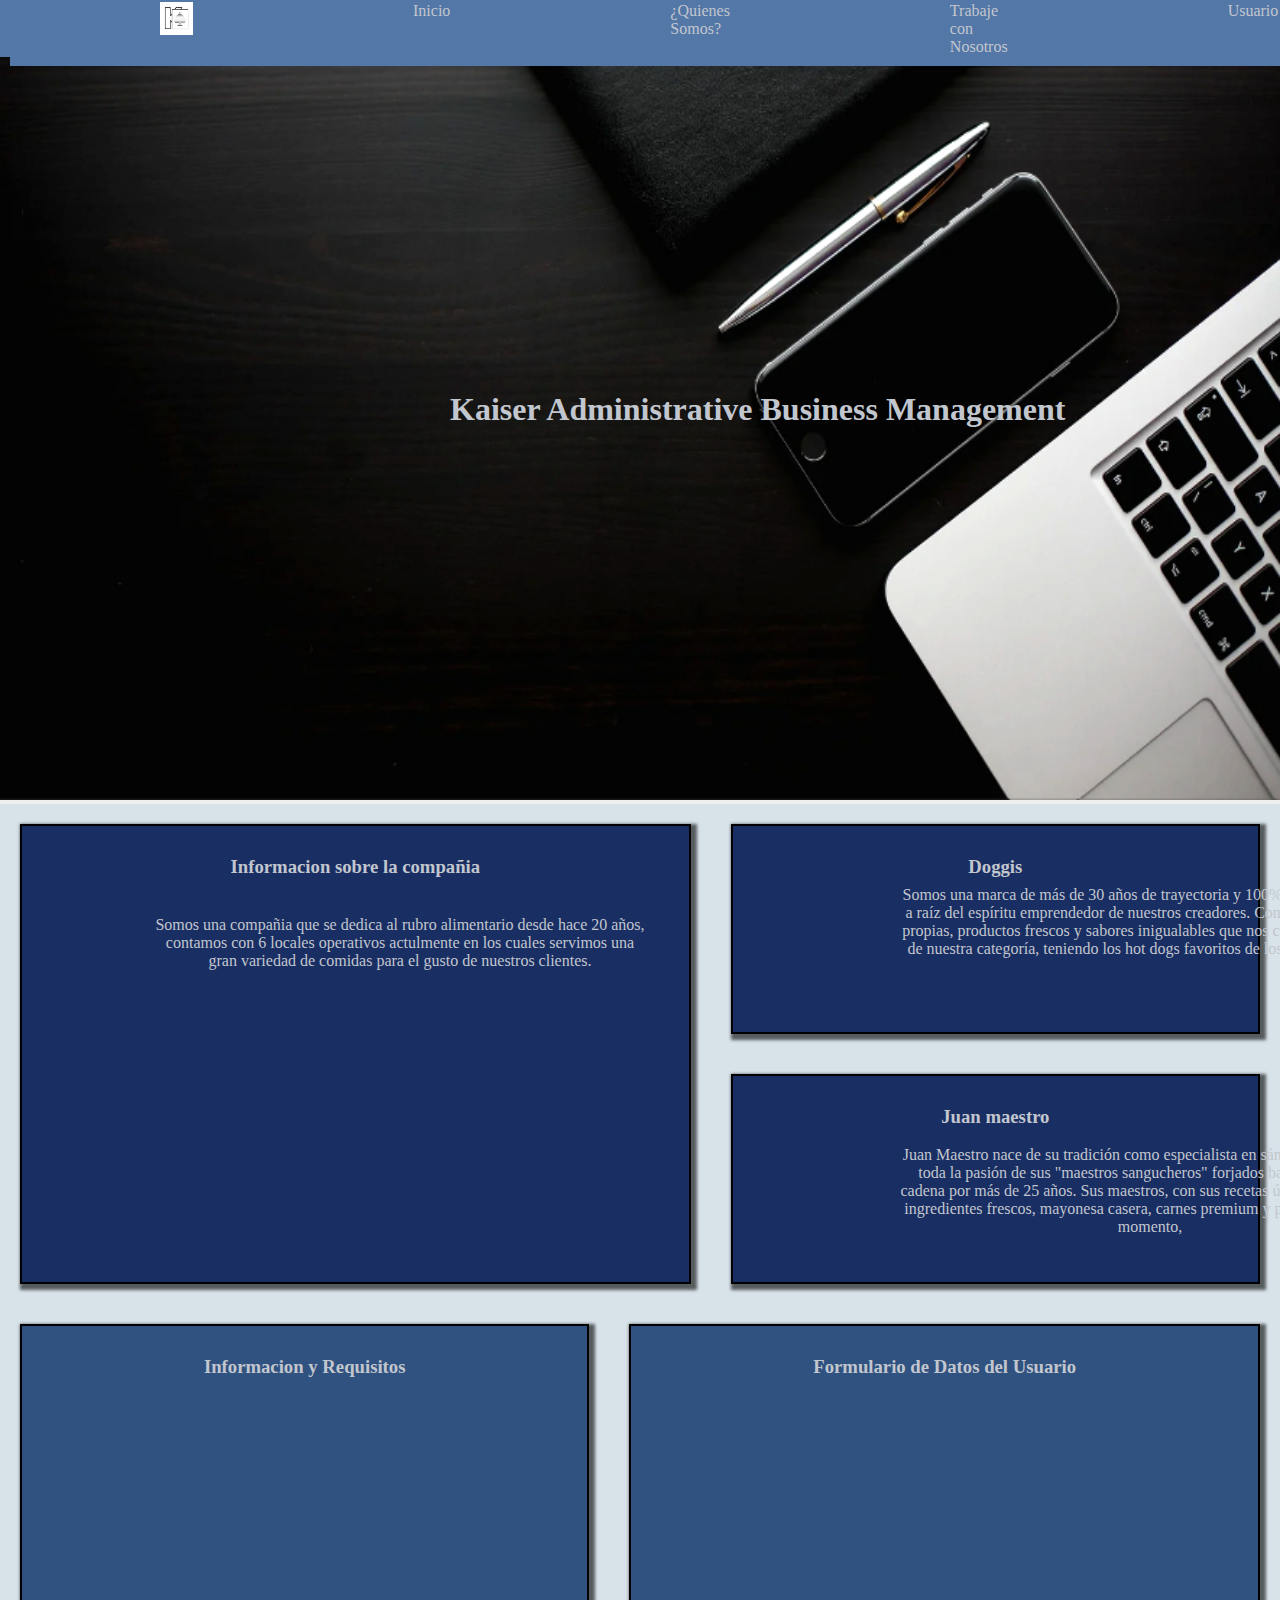
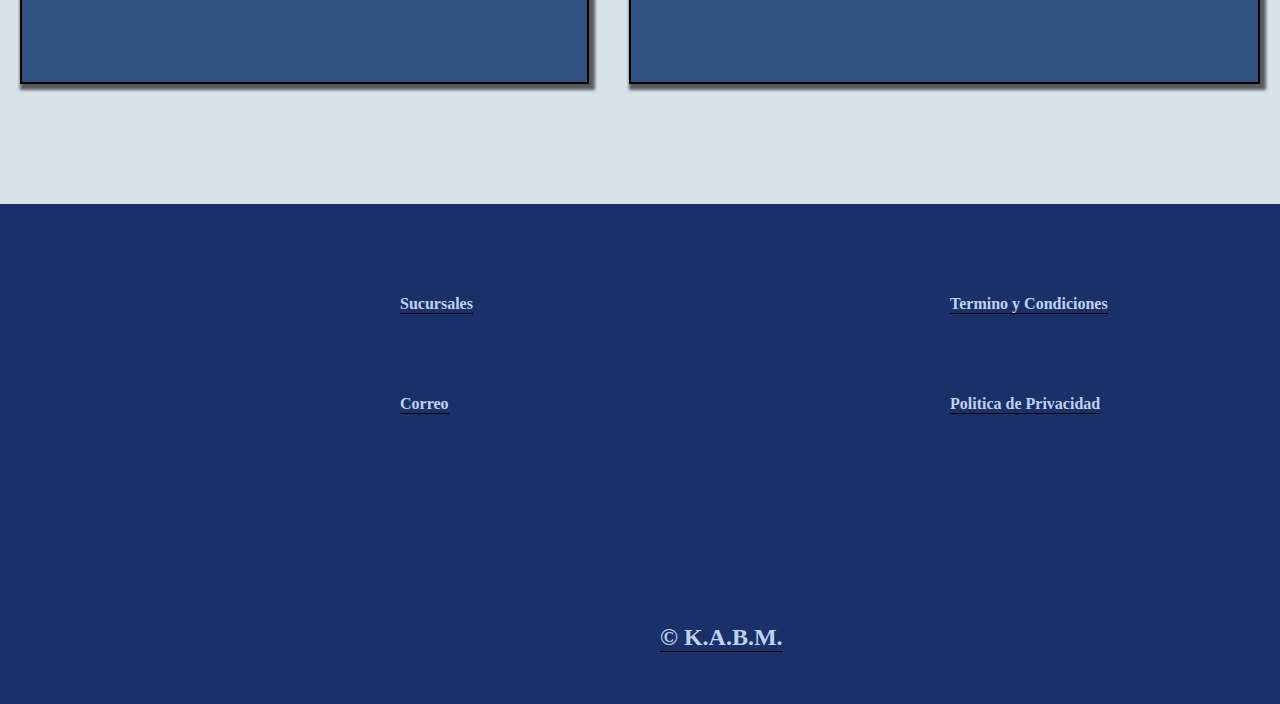
<file: index.html>
<!DOCTYPE html>
<!--idioma predeterminado-->
<html lang="es">
<head>
    <!--codificación de caracteres más común en la red-->
    <meta charset="UTF-8">
    <!--compatibilidad del navegador donde se esta consultando la página web-->
    <meta http-equiv="X-UA-Compatible" content="IE=edge">
    <!--viewport: proporciona al navegador instrucciones sobre cómo controlar las dimensiones y la escala de la página-->
    <!--width=device-width establece el ancho de la ventana gráfica al ancho del dispositivo,
        initial-scale=1 establece el nivel de zoom inicial cuando el usuario visita la página.-->
    <meta name="viewport" content="width=device-width, initial-scale=1.0">
    <!--REL se usa para definir la relación entre el archivo enlazado y el documento HTML
        REL=StyleSheet especifica un estilo persistente o preferido -->
    <link rel="stylesheet" href="assets/css/styleindex.css">
    <!--icono de la pagina-->
    <link rel="shortcut icon" href="assets/img/logo-pagina.jpg" type="image/x-icon">
    <!--titulo de la pagina-->
    <title>K.A.B.M.</title>
</head>
<!--cuerpo de la pagina-->
<body>
    <!--Menu-->
    <nav id="navegador">
        <ul class="menu">
            <li><img class="logo" src="assets/img/logo-pagina.jpg"></li>
            <li><a href="#cabeza">Inicio</a></li>
            <li><a href="#cuerpo">¿Quienes Somos?</a></li>
            <li><a href="#p2">Trabaje con Nosotros</a></li>
            <li><a href="login.php">Usuario</a></li>
        </ul>
    </nav>
    <div class="contenedor">
        <header id="cabeza">
            <!--Encabezado-->   
            <img src="assets/img/imagen-inicio.png" alt="">   
            <h1 class="nombre">Kaiser Administrative Business Management</h1>
        </header>
    </div>
    <main id="cuerpo">
        <!--Principal 1-->
        <div id="p1">
        <h3 class="informacion-c">Informacion sobre la compañia</h3>
        <p class="in-c">Somos una compañia que se dedica al rubro alimentario 
        desde hace 20 años, contamos con 6 locales operativos actulmente en los
        cuales servimos una gran variedad de comidas para el gusto de nuestros 
        clientes.</p>
        <h3 class="m1">Doggis</h3>
        <p class="im1">Somos una marca de más de 30 años de trayectoria y 100% chilena. 
        Nacimos a raíz del espíritu emprendedor de nuestros creadores. 
        Contamos con recetas propias, productos frescos y sabores inigualables 
        que nos convierte en líderes de nuestra categoría, teniendo los hot 
        dogs favoritos de los jóvenes del país.</p>
        <h3 class="m2">Juan maestro</h3>
        <p class="im2">Juan Maestro nace de su tradición como especialista en sándwich, 
        rescatando toda la pasión de sus "maestros sangucheros" forjados bajo 
        el alero de la cadena por más de 25 años. Sus maestros, con sus recetas
        únicas que incluyen ingredientes frescos, mayonesa casera, carnes 
        premium y pan horneado en el momento,</p>
        </div>
        <!--Principal 2-->
        <div id="p2">
        <h3 class="informacion-r">Informacion y Requisitos</h3>
        <p></p>
        <h3 class="formulario">Formulario de Datos del Usuario</h3>
        <p></p>
        </div>
    </main>
    <footer id="pie">
        <div class="contenedor-2">
        <!--Pie de página-->
        <h4 class="sucursales">Sucursales</h4>
        <p></p>
        <h4 class="correo">Correo</h4>
        <p></p>
        <h4 class="ter-con">Termino y Condiciones</h4>
        <p></p>
        <h4 class="pol-pri">Politica de Privacidad</h4>
        <p></p>
        <h2 class="derechos">&copy; K.A.B.M.</h2>
        </div>
    </footer>
</body>
</html>
</file>
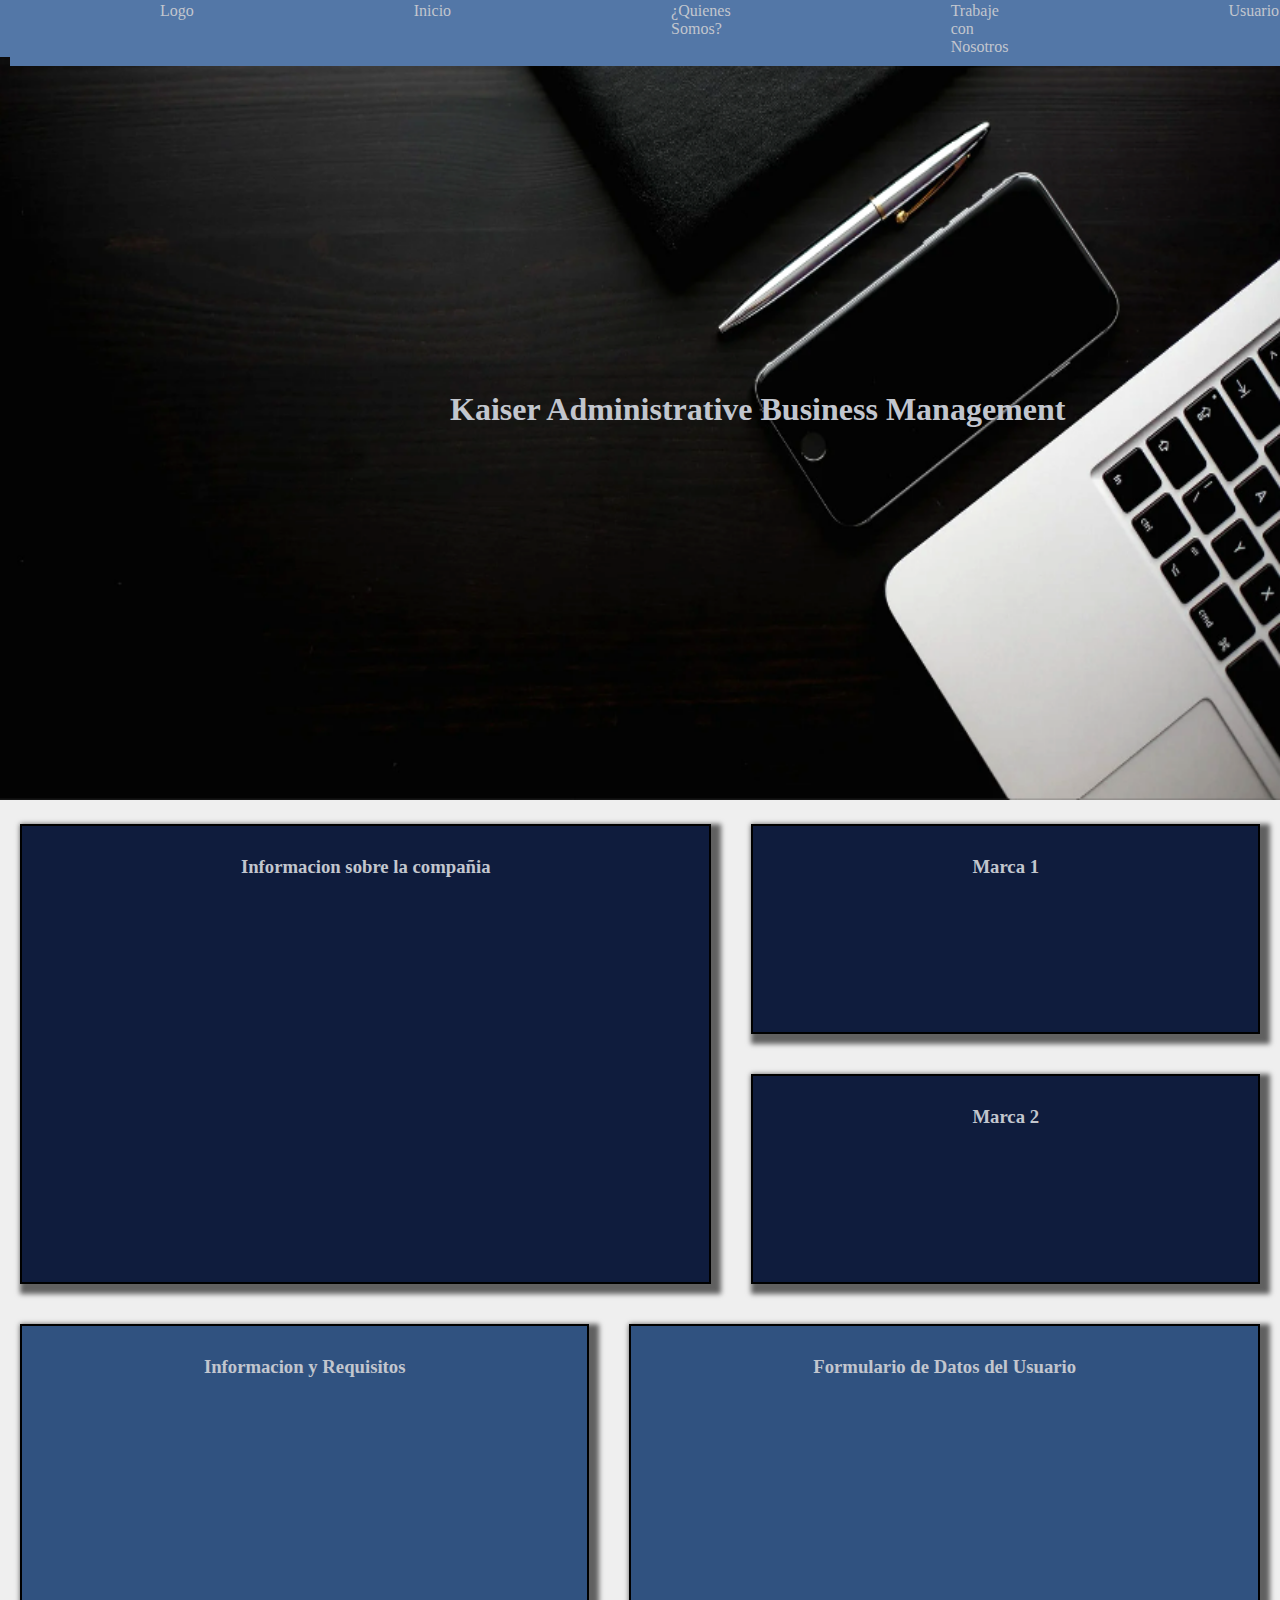
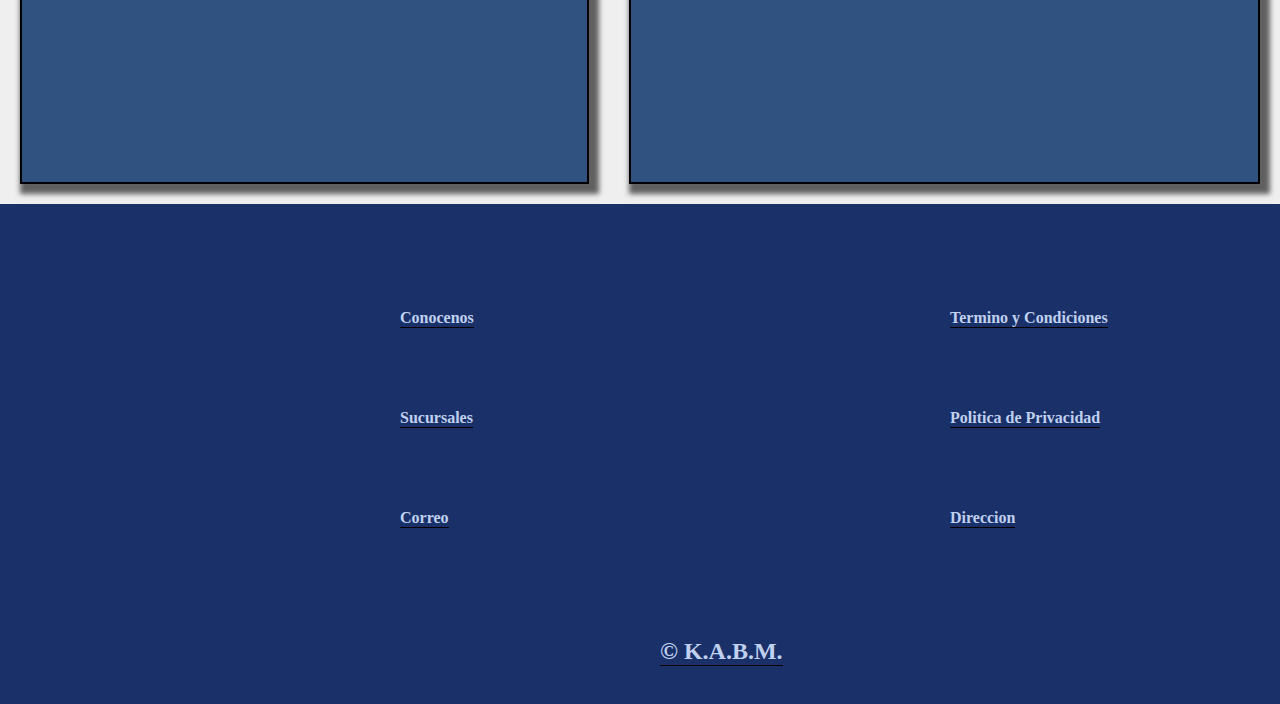
<file: pagina principal/index.html>
<!DOCTYPE html>
<!--idioma predeterminado-->
<html lang="es">
<head>
    <!--codificación de caracteres más común en la red-->
    <meta charset="UTF-8">
    <!--compatibilidad del navegador donde se esta consultando la página web-->
    <meta http-equiv="X-UA-Compatible" content="IE=edge">
    <!--viewport: proporciona al navegador instrucciones sobre cómo controlar las dimensiones y la escala de la página-->
    <!--width=device-width establece el ancho de la ventana gráfica al ancho del dispositivo,
        initial-scale=1 establece el nivel de zoom inicial cuando el usuario visita la página.-->
    <meta name="viewport" content="width=device-width, initial-scale=1.0">
    <!--REL se usa para definir la relación entre el archivo enlazado y el documento HTML
        REL=StyleSheet especifica un estilo persistente o preferido -->
    <link rel="stylesheet" href="style.css">
    <!--icono de la pagina-->
    <link rel="shortcut icon" href="img/logo-pagina.jpg" type="image/x-icon">
    <!--titulo de la pagina-->
    <title>K.A.B.M.</title>
</head>
<!--cuerpo de la pagina-->
<body>
    <!--Menu-->
    <nav id="navegador">
        <ul class="menu">
            <li><img>Logo</li>
            <li><a href="#cabeza">Inicio</a></li>
            <li><a href="#cuerpo">¿Quienes Somos?</a></li>
            <li><a href="#p2">Trabaje con Nosotros</a></li>
            <li><a href="login.html">Usuario</a></li>
        </ul>
    </nav>
    <div class="contenedor">
        <header id="cabeza">
            <!--Encabezado-->   
            <img src="img/imagen-inicio.png" alt="">   
            <h1 class="nombre">Kaiser Administrative Business Management</h1>
        </header>
    </div>
    <main id="cuerpo">
        <!--Principal 1-->
        <div id="p1">
        <h3 class="informacion-c">Informacion sobre la compañia</h3>
        <h3 class="m1">Marca 1</h3>
        <h3 class="m2">Marca 2</h3>
        </div>
        <!--Principal 2-->
        <div id="p2">
        <h3 class="informacion-r">Informacion y Requisitos</h3>
        <h3 class="formulario">Formulario de Datos del Usuario</h3>
        </div>
    </main>
    <footer id="pie">
        <div class="contenedor-2">
        <!--Pie de página-->
        <h4 class="conocer">Conocenos</h4>
        <h4 class="sucursales">Sucursales</h4>
        <h4 class="correo">Correo</h4>
        <h4 class="ter-con">Termino y Condiciones</h4>
        <h4 class="pol-pri">Politica de Privacidad</h4>
        <h4 class="direccion">Direccion</h4>
        <h2 class="derechos">&copy; K.A.B.M.</h2>
        </div>
    </footer>
</body>
</html>
</file>
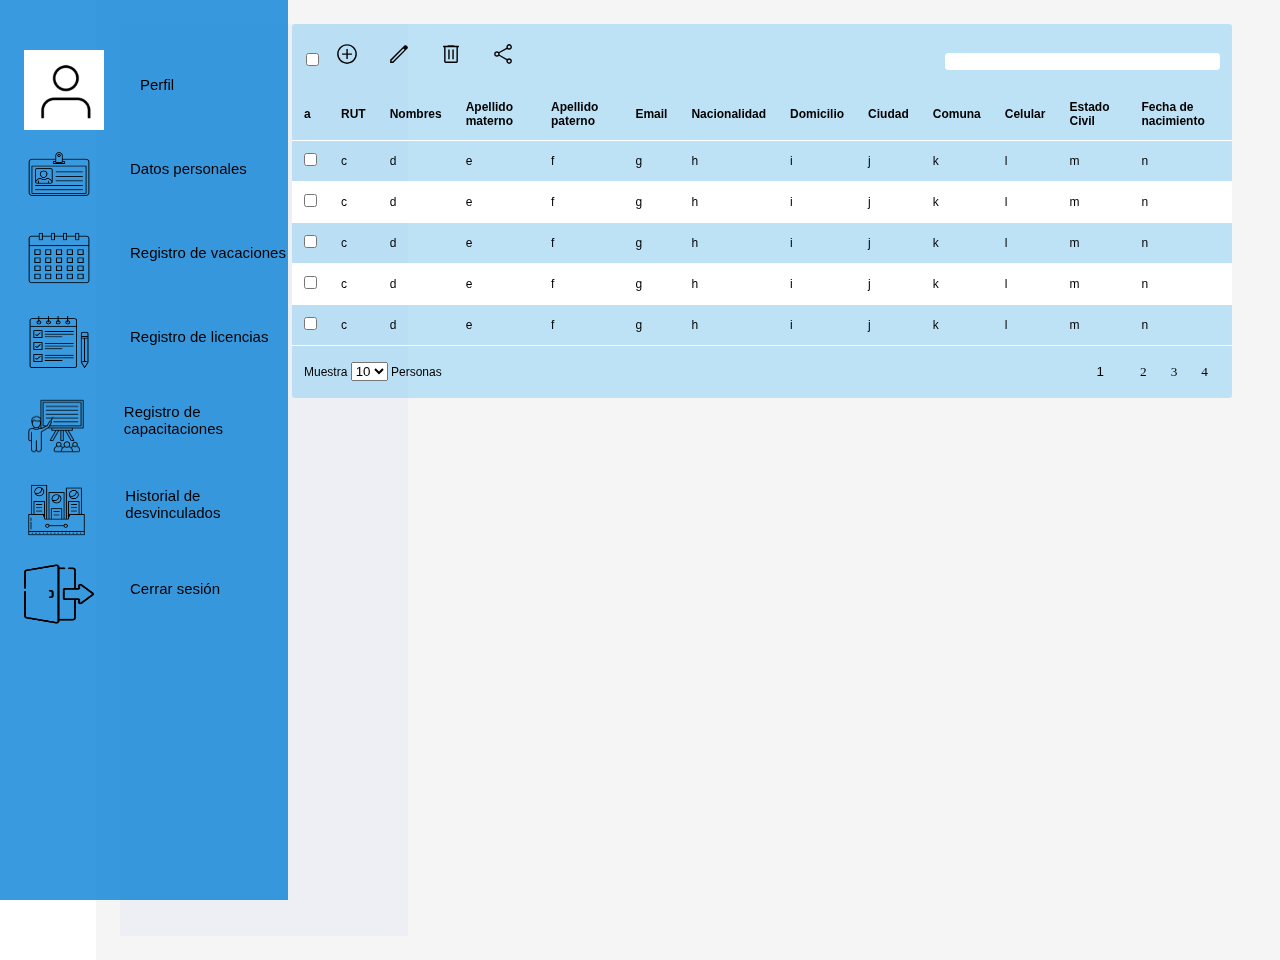
<file: mod/mod_DatosPersonales.html>
<!DOCTYPE html>
<html>
    <head>
        <meta charset="UTF-8">
        <meta http-equiv="X-UA-Compatible" content="IE-edge">
        <meta name="viewport" content="width = device-width, initial-scale = 1.0">
        <title>Datos personales</title>
        <link rel="stylesheet" href="style.css">
        <link rel="stylesheet" href="https://fonts.googleapis.com/css2?family=Material+Symbols+Outlined:opsz,wght,FILL,GRAD@48,400,0,-25" />  <!--ICONOS DE BOTONES-->
        <script type="text/javascript" src="#"></script>
    </head>

    <body>
        <!--SIDE MENU-->
        <div class="sidemenu">
            <ul>
                <li>
                    <a href="#">
                        <span class="icon">
                            <img src="Img/profile.png" style="width:80px;height:80px;"> 
                        </span>
                        <span class="nombremodulo">Perfil</span>
                    </a>
                </li>
                <li>
                    <a href="#">
                        <span class="icon">
                            <img src="Img/datospersonales.png" style="width:70px;height:60px;"> 
                        </span>
                        <span class="nombremodulo">Datos personales</span>
                    </a>
                </li>
                <li>
                    <a href="mod_RegistroVacaciones.html">
                        <span class="icon">
                            <img src="Img/vacaciones.png" style="width:70px;height:60px;"> 
                        </span>
                        <span class="nombremodulo">Registro de vacaciones</span>
                    </a>
                </li>
                <li>
                    <a href="mod_RegistroLicencias.html">
                        <span class="icon">
                            <img src="Img/licencias.png" style="width:70px;height:60px;"> 
                        </span>
                        <span class="nombremodulo">Registro de licencias</span>
                    </a>
                </li>
                <li>
                    <a href="mod_RegistroCapacitaciones.html">
                        <span class="icon">
                            <img src="Img/capacitaciones.png" style="width:70px;height:60px;"> 
                        </span>
                        <span class="nombremodulo">Registro de capacitaciones</span>
                    </a>
                </li>
                <li>
                    <a href="mod_Desvinculados.html">
                        <span class="icon">
                            <img src="Img/desvinculados.png" style="width:70px;height:60px;"> 
                        </span> 
                        <span class="nombremodulo">Historial de desvinculados</span>
                    </a>
                </li>

                <li>
                    <a href="#">
                        <span class="icon">
                            <img src="Img/cerrar-sesion.png" style="width:70px;height:60px;"> 
                        </span> 
                        <span class="nombremodulo">Cerrar sesión</span>
                    </a>
                </li>
            </ul>
        </div>

        <!--HEADER-->
        <header>

        </header>

        <!--MAIN CONTENT-->
        <div class="main-content">

            <!--TABLE-->
            <div class="contenedor-datatable">

                <!--TABLE HEADER ELEMENTS-->
                <div class="datatable-header">

                    <!--BUTTONS & CHECKBOXS-->
                    <div class="tools">
                        <ul>
                            <li>
                                <span>
                                    <input type="checkbox">
                                </span>
                            </li>
                            <li>
                                <button>
                                    <span class="material-symbols-outlined"> add_circle </span>
                                </button>
                                
                            </li>
                            <li>
                                <button>
                                    <span class="material-symbols-outlined">edit </span>      
                                </button>                          
                            </li>
                            <li>
                                <button>
                                    <span class="material-symbols-outlined"> delete </span>   
                                </button>    
                            </li>
                            <li>
                                <button>
                                    <span class="material-symbols-outlined"> share </span>
                                </button>
                                
                            </li>
                        </ul>
                    </div>

                    <!--NAV SEARCH BAR-->
                    <div class="navbar-search">
                        <input type="text" name="#" id="#" class="input-search">
                    </div>

                </div>

                <!--DATA TABLE-->
                <table class="datatable">
                    <thead>
                        <tr>
                            <th>a</th>
                        <!-- <th>b</th> -->
                            <th>RUT</th>
                            <th>Nombres</th>
                            <th>Apellido materno</th>
                            <th>Apellido paterno</th>
                            <th>Email</th>
                            <th>Nacionalidad</th>
                            <th>Domicilio</th>
                            <th>Ciudad</th>
                            <th>Comuna</th>
                            <th>Celular</th>
                            <th>Estado Civil</th>
                            <th>Fecha de nacimiento</th>
                        </tr>
                    </thead>

                    <tbody>
                        <tr>
                            <td class="checkboxs-col">
                                <input type="checkbox" name="" id="">
                            </td> 
                        <!-- <td>
                                <span class="en-funciones"></span>
                            </td> -->
                            <td>c</td>
                            <td>d</td>
                            <td>e</td>
                            <td>f</td>
                            <td>g</td>
                            <td>h</td>
                            <td>i</td>
                            <td>j</td>
                            <td>k</td>
                            <td>l</td>
                            <td>m</td>
                            <td>n</td>
                        </tr> 
                        <tr>
                            <td class="checkboxs-col">
                                <input type="checkbox" name="" id="">
                            </td>
                        <!-- <td>
                                <span class="licencia"></span>
                            </td> -->
                            <td>c</td>
                            <td>d</td>
                            <td>e</td>
                            <td>f</td>
                            <td>g</td>
                            <td>h</td>
                            <td>i</td>
                            <td>j</td>
                            <td>k</td>
                            <td>l</td>
                            <td>m</td>
                            <td>n</td>
                        </tr>
                        <tr>
                            <td class="checkboxs-col">
                                <input type="checkbox" name="" id="">
                            </td>
                        <!-- <td>
                                <span class="vacaciones"></span>
                            </td> -->
                            <td>c</td>
                            <td>d</td>
                            <td>e</td>
                            <td>f</td>
                            <td>g</td>
                            <td>h</td>
                            <td>i</td>
                            <td>j</td>
                            <td>k</td>
                            <td>l</td>
                            <td>m</td>
                            <td>n</td>
                        </tr>
                        <tr>
                            <td class="checkboxs-col">
                                <input type="checkbox" name="" id="">
                            </td>
                        <!-- <td>
                                <span class="vacaciones"></span>
                            </td> -->
                            <td>c</td>
                            <td>d</td>
                            <td>e</td>
                            <td>f</td>
                            <td>g</td>
                            <td>h</td>
                            <td>i</td>
                            <td>j</td>
                            <td>k</td>
                            <td>l</td>
                            <td>m</td>
                            <td>n</td>
                        </tr>
                        <tr>
                            <td class="checkboxs-col">
                                <input type="checkbox" name="" id="">
                            </td>
                        <!-- <td>
                                <span class="vacaciones"></span>
                            </td> -->
                            <td>c</td>
                            <td>d</td>
                            <td>e</td>
                            <td>f</td>
                            <td>g</td>
                            <td>h</td>
                            <td>i</td>
                            <td>j</td>
                            <td>k</td>
                            <td>l</td>
                            <td>m</td>
                            <td>n</td>
                        </tr>
                    </tbody>

                </table>

                <!--TABLE FOOTER ELEMENTS-->
                <div class="datatable-footer">
                    <div class="items-visibles">
                        Muestra
                        <select name="n-entries" id="n-entries" class="n-entries">
                            <option value="10">10</option>
                            <option value="20">20</option>
                            <option value="50">50</option>
                        </select>
                        Personas
                    </div>

                    <div class="pages">
                        <ul>
                            <li>
                                <button>
                                    <span class="active">1</span>
                                </button>
                            </li>
                            <li>
                                <button>2</button>
                            </li>
                            <li>
                                <button>3</button>
                            </li>
                            <li>
                                <button>4</button>
                            </li>
                        </ul>
                    </div>
                </div>
            </div>

            <div class="filters">

            </div>

            <div class="footer">

            </div>
        </div>

        
    </body>

</html>
</file>
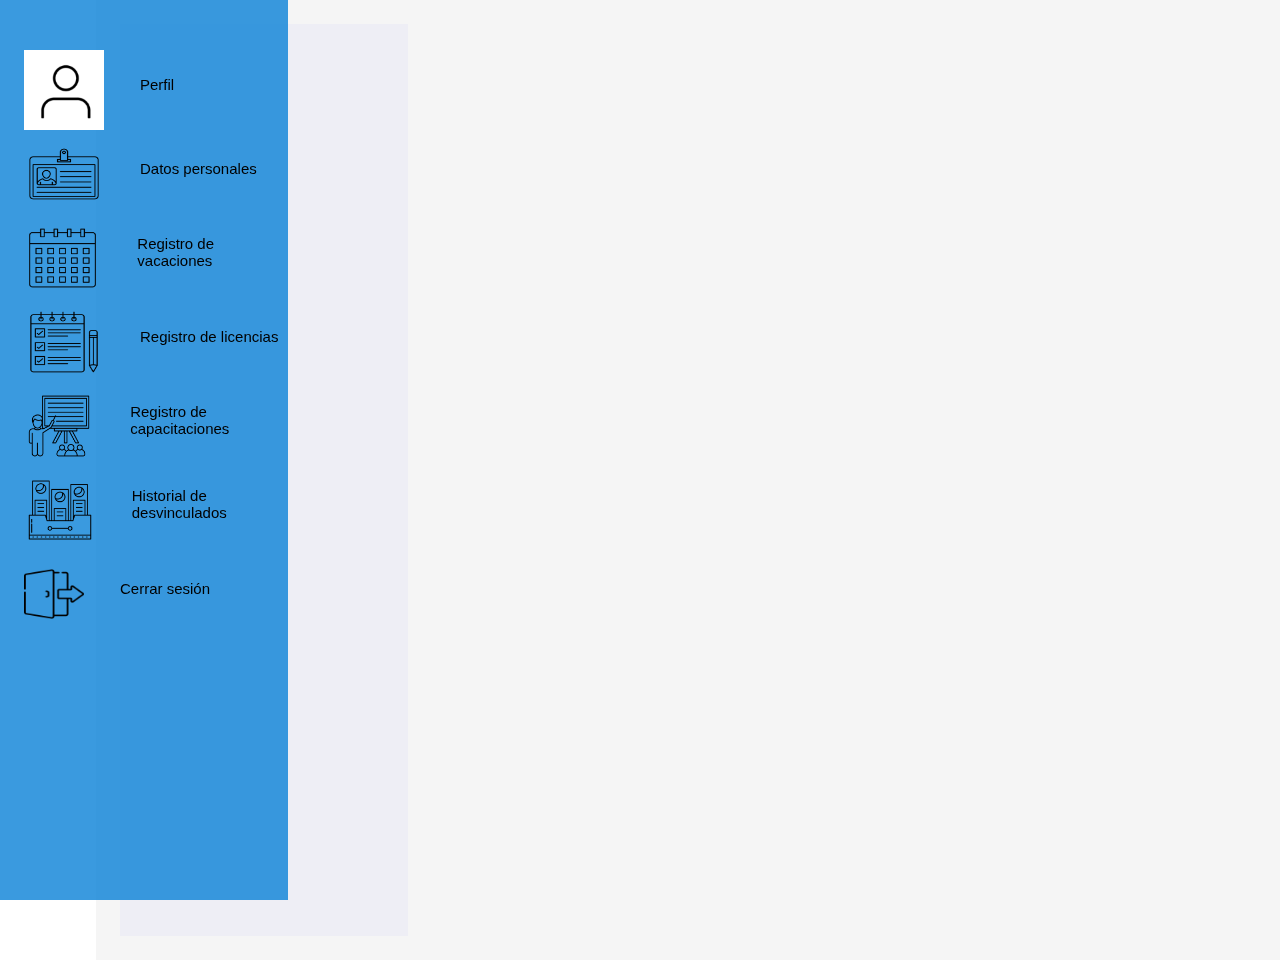
<file: mod/mod_Desvinculados.html>
<!DOCTYPE html>
<html>
    <head>
        <meta charset="UTF-8">
        <meta http-equiv="X-UA-Compatible" content="IE-edge">
        <meta name="viewport" content="width = device-width, initial-scale = 1.0">
        <title>Historial de personal desvinculado</title>
        <link rel="stylesheet" href="style.css">
        <link rel="stylesheet" href="https://fonts.googleapis.com/css2?family=Material+Symbols+Outlined:opsz,wght,FILL,GRAD@48,400,0,-25" /> 
        <script type="text/javascript" src="#"></script>
    </head>

    <body>

        <!--SIDE MENU-->
        <div class="sidemenu">
            <ul>
                <li>
                    <a href="#">
                        <span class="icon">
                            <img src="Img/profile.png" style="width:80px;height:80px;"> 
                        </span>
                        <span class="nombremodulo">Perfil</span>
                    </a>
                </li>
                <li>
                    <a href="mod_DatosPersonales.html">
                        <span class="icon">
                            <img src="Img/datospersonales.png" style="width:80px;height:70px;"> 
                        </span>
                        <span class="nombremodulo">Datos personales</span>
                    </a>
                </li>
                <li>
                    <a href="mod_RegistroVacaciones.html">
                        <span class="icon">
                            <img src="Img/vacaciones.png" style="width:80px;height:70px;"> 
                        </span>
                        <span class="nombremodulo">Registro de vacaciones</span>
                    </a>
                </li>
                <li>
                    <a href="mod_RegistroLicencias.html">
                        <span class="icon">
                            <img src="Img/licencias.png" style="width:80px;height:70px;"> 
                        </span>
                        <span class="nombremodulo">Registro de licencias</span>
                    </a>
                </li>
                <li>
                    <a href="mod_RegistroCapacitaciones.html">
                        <span class="icon">
                            <img src="Img/capacitaciones.png" style="width:80px;height:70px;"> 
                        </span>
                        <span class="nombremodulo">Registro de capacitaciones</span>
                    </a>
                </li>
                <li>
                    <a href="mod_Desvinculados.html">
                        <span class="icon">
                            <img src="Img/desvinculados.png" style="width:80px;height:70px;"> 
                        </span> 
                        <span class="nombremodulo">Historial de desvinculados</span>
                    </a>
                </li>

                <li>
                    <a href="#">
                        <span class="icon">
                            <img src="Img/cerrar-sesion.png" style="width:60px;height:50px;"> 
                        </span> 
                        <span class="nombremodulo">Cerrar sesión</span>
                    </a>
                </li>
            </ul>
        </div>
        
        <!--MAIN CONTENT-->
        <div class="main-content">

            <div class="filters">

            </div>

            <div class="footer">

            </div>
        
        </div>
        
    </body>

</html>
</file>
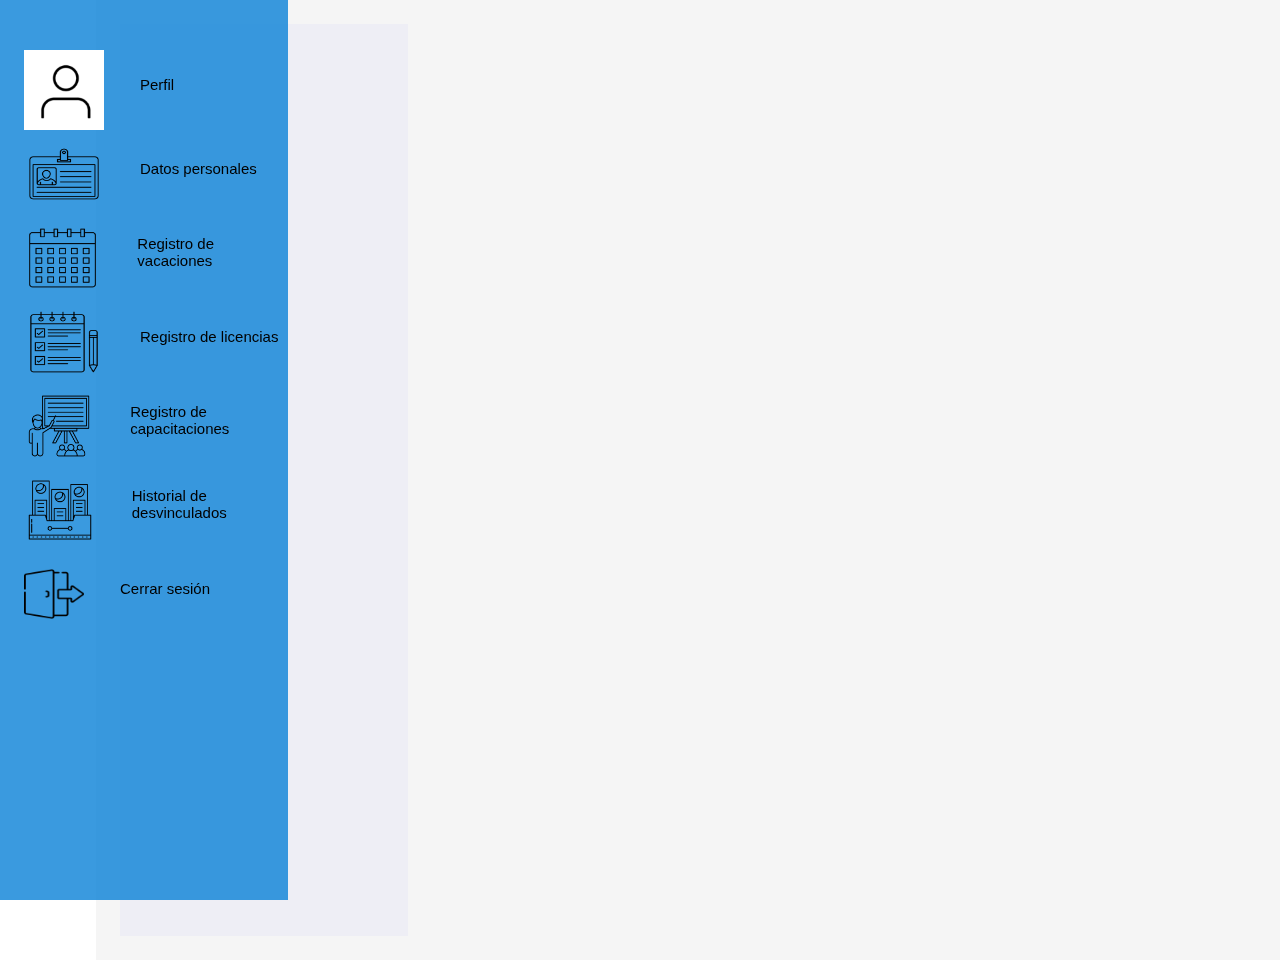
<file: mod/mod_RegistroCapacitaciones.html>
<!DOCTYPE html>
<html>
    <head>
        <meta charset="UTF-8">
        <meta http-equiv="X-UA-Compatible" content="IE-edge">
        <meta name="viewport" content="width = device-width, initial-scale = 1.0">
        <title>Registro de capacitaciones</title>
        <link rel="stylesheet" href="style.css">
        <link rel="stylesheet" href="https://fonts.googleapis.com/css2?family=Material+Symbols+Outlined:opsz,wght,FILL,GRAD@48,400,0,-25" /> 
        <script type="text/javascript" src="#"></script>
    </head>

    <body>

        <!--SIDE MENU-->
        <div class="sidemenu">
            <ul>
                <li>
                    <a href="#">
                        <span class="icon">
                            <img src="Img/profile.png" style="width:80px;height:80px;"> 
                        </span>
                        <span class="nombremodulo">Perfil</span>
                    </a>
                </li>
                <li>
                    <a href="mod_DatosPersonales.html">
                        <span class="icon">
                            <img src="Img/datospersonales.png" style="width:80px;height:70px;"> 
                        </span>
                        <span class="nombremodulo">Datos personales</span>
                    </a>
                </li>
                <li>
                    <a href="mod_RegistroVacaciones.html">
                        <span class="icon">
                            <img src="Img/vacaciones.png" style="width:80px;height:70px;"> 
                        </span>
                        <span class="nombremodulo">Registro de vacaciones</span>
                    </a>
                </li>
                <li>
                    <a href="mod_RegistroLicencias.html">
                        <span class="icon">
                            <img src="Img/licencias.png" style="width:80px;height:70px;"> 
                        </span>
                        <span class="nombremodulo">Registro de licencias</span>
                    </a>
                </li>
                <li>
                    <a href="mod_RegistroCapacitaciones.html">
                        <span class="icon">
                            <img src="Img/capacitaciones.png" style="width:80px;height:70px;"> 
                        </span>
                        <span class="nombremodulo">Registro de capacitaciones</span>
                    </a>
                </li>
                <li>
                    <a href="mod_Desvinculados.html">
                        <span class="icon">
                            <img src="Img/desvinculados.png" style="width:80px;height:70px;"> 
                        </span> 
                        <span class="nombremodulo">Historial de desvinculados</span>
                    </a>
                </li>

                <li>
                    <a href="#">
                        <span class="icon">
                            <img src="Img/cerrar-sesion.png" style="width:60px;height:50px;"> 
                        </span> 
                        <span class="nombremodulo">Cerrar sesión</span>
                    </a>
                </li>
            </ul>
        </div>

        <!--MAIN CONTENT-->
        <div class="main-content">

            <div class="filters">

            </div>

            <div class="footer">

            </div>
        
        </div>
        
        
    </body>

</html>
</file>
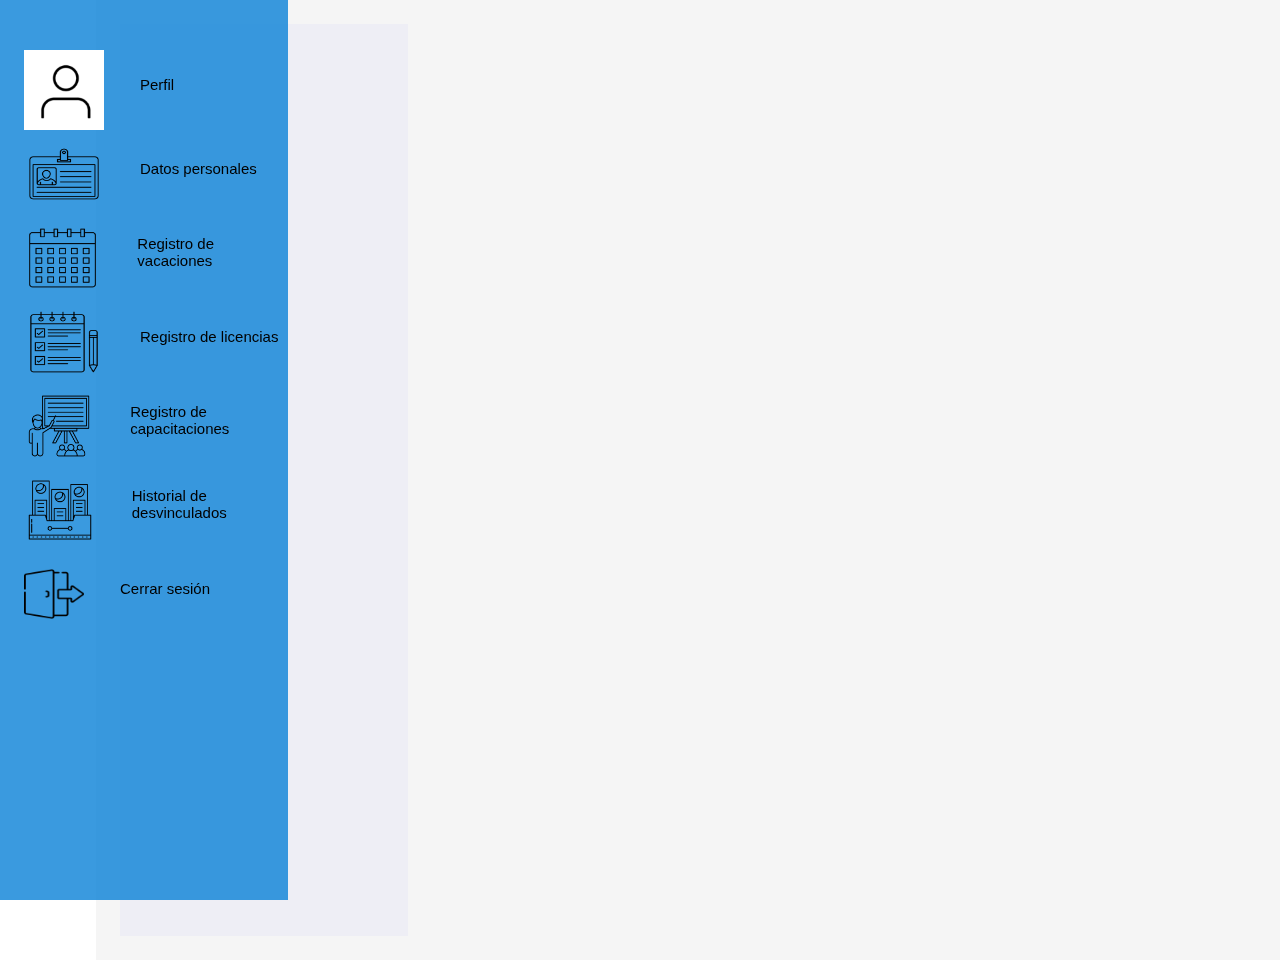
<file: mod/mod_RegistroLicencias.html>
<!DOCTYPE html>
<html>
    <head>
        <meta charset="UTF-8">
        <meta http-equiv="X-UA-Compatible" content="IE-edge">
        <meta name="viewport" content="width = device-width, initial-scale = 1.0">
        <title>Registro de licencias</title>
        <link rel="stylesheet" href="style.css">
        <link rel="stylesheet" href="https://fonts.googleapis.com/css2?family=Material+Symbols+Outlined:opsz,wght,FILL,GRAD@48,400,0,-25" /> 
        <script type="text/javascript" src="#"></script>
    </head>

    <body>

        <!--SIDE MENU-->
        <div class="sidemenu">
            <ul>
                <li>
                    <a href="mod_DatosPersonales.html">
                        <span class="icon">
                            <img src="Img/profile.png" style="width:80px;height:80px;"> 
                        </span>
                        <span class="nombremodulo">Perfil</span>
                    </a>
                </li>
                <li>
                    <a href="mod_DatosPersonales.html">
                        <span class="icon">
                            <img src="Img/datospersonales.png" style="width:80px;height:70px;"> 
                        </span>
                        <span class="nombremodulo">Datos personales</span>
                    </a>
                </li>
                <li>
                    <a href="mod_RegistroVacaciones.html">
                        <span class="icon">
                            <img src="Img/vacaciones.png" style="width:80px;height:70px;"> 
                        </span>
                        <span class="nombremodulo">Registro de vacaciones</span>
                    </a>
                </li>
                <li>
                    <a href="mod_RegistroLicencias.html">
                        <span class="icon">
                            <img src="Img/licencias.png" style="width:80px;height:70px;"> 
                        </span>
                        <span class="nombremodulo">Registro de licencias</span>
                    </a>
                </li>
                <li>
                    <a href="mod_RegistroCapacitaciones.html">
                        <span class="icon">
                            <img src="Img/capacitaciones.png" style="width:80px;height:70px;"> 
                        </span>
                        <span class="nombremodulo">Registro de capacitaciones</span>
                    </a>
                </li>
                <li>
                    <a href="mod_Desvinculados.html">
                        <span class="icon">
                            <img src="Img/desvinculados.png" style="width:80px;height:70px;"> 
                        </span> 
                        <span class="nombremodulo">Historial de desvinculados</span>
                    </a>
                </li>

                <li>
                    <a href="#">
                        <span class="icon">
                            <img src="Img/cerrar-sesion.png" style="width:60px;height:50px;"> 
                        </span> 
                        <span class="nombremodulo">Cerrar sesión</span>
                    </a>
                </li>
            </ul>
        </div>
        
        <!--MAIN CONTENT-->
        <div class="main-content">

            <div class="filters">

            </div>

            <div class="footer">

            </div>
        
        </div>

    </body>

</html>
</file>
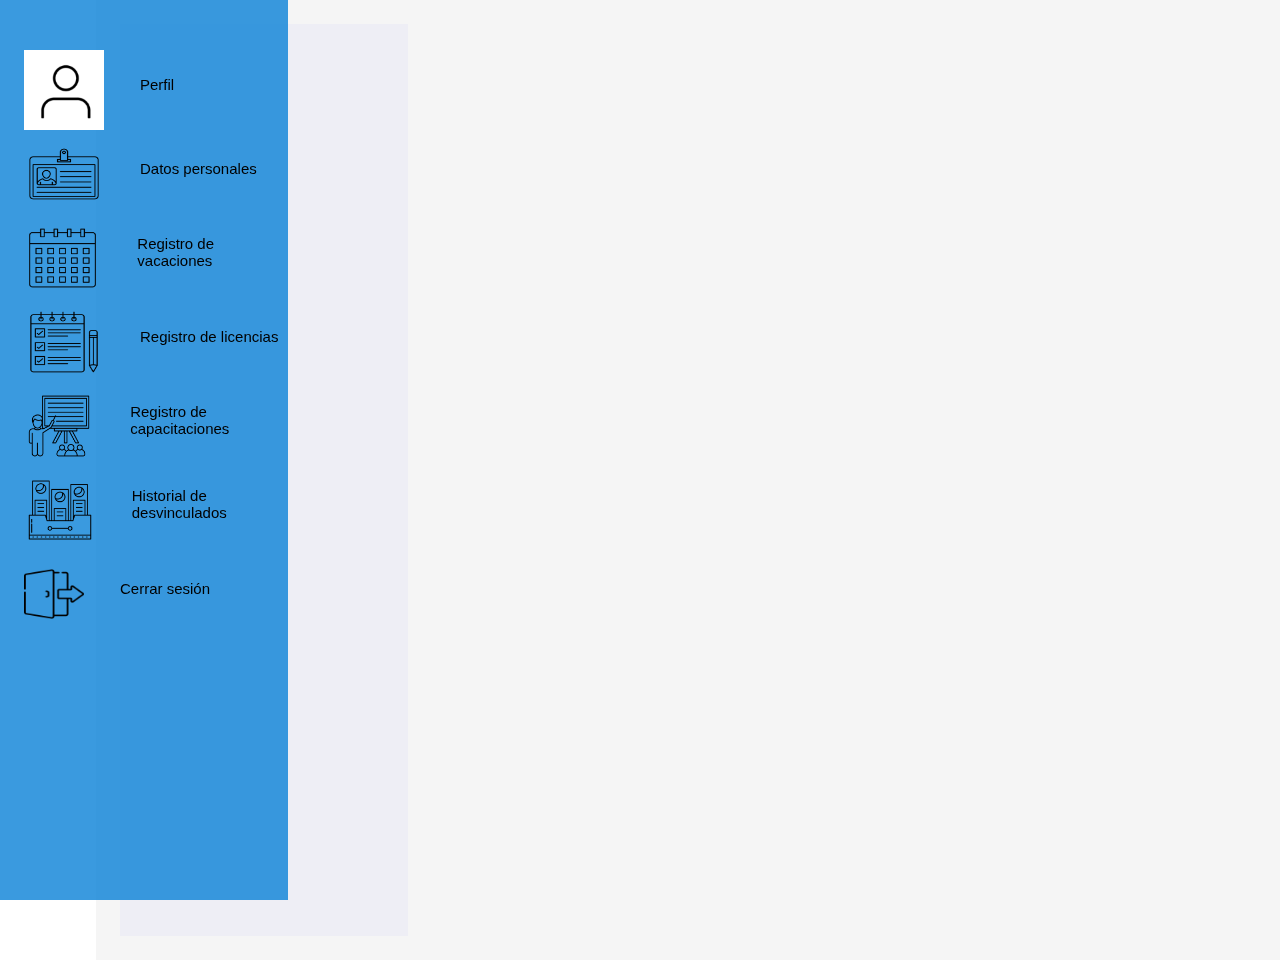
<file: mod/mod_RegistroVacaciones.html>
<!DOCTYPE html>
<html>
    <head>
        <meta charset="UTF-8">
        <meta http-equiv="X-UA-Compatible" content="IE-edge">
        <meta name="viewport" content="width = device-width, initial-scale = 1.0">
        <title>Registro de Vacaciones</title>
        <link rel="stylesheet" href="style.css">
        <link rel="stylesheet" href="https://fonts.googleapis.com/css2?family=Material+Symbols+Outlined:opsz,wght,FILL,GRAD@48,400,0,-25" /> 
        <script type="text/javascript" src="#"></script>
    </head>

    <body>

        <!--SIDE MENU-->
        <div class="sidemenu">
            <ul>
                <li>
                    <a href="#">
                        <span class="icon">
                            <img src="Img/profile.png" style="width:80px;height:80px;"> 
                        </span>
                        <span class="nombremodulo">Perfil</span>
                    </a>
                </li>
                <li>
                    <a href="mod_DatosPersonales.html">
                        <span class="icon">
                            <img src="Img/datospersonales.png" style="width:80px;height:70px;"> 
                        </span>
                        <span class="nombremodulo">Datos personales</span>
                    </a>
                </li>
                <li>
                    <a href="mod_RegistroVacaciones.html">
                        <span class="icon">
                            <img src="Img/vacaciones.png" style="width:80px;height:70px;"> 
                        </span>
                        <span class="nombremodulo">Registro de vacaciones</span>
                    </a>
                </li>
                <li>
                    <a href="mod_RegistroLicencias.html">
                        <span class="icon">
                            <img src="Img/licencias.png" style="width:80px;height:70px;"> 
                        </span>
                        <span class="nombremodulo">Registro de licencias</span>
                    </a>
                </li>
                <li>
                    <a href="mod_RegistroCapacitaciones.html">
                        <span class="icon">
                            <img src="Img/capacitaciones.png" style="width:80px;height:70px;"> 
                        </span>
                        <span class="nombremodulo">Registro de capacitaciones</span>
                    </a>
                </li>
                <li>
                    <a href="mod_Desvinculados.html">
                        <span class="icon">
                            <img src="Img/desvinculados.png" style="width:80px;height:70px;"> 
                        </span> 
                        <span class="nombremodulo">Historial de desvinculados</span>
                    </a>
                </li>

                <li>
                    <a href="#">
                        <span class="icon">
                            <img src="Img/cerrar-sesion.png" style="width:60px;height:50px;"> 
                        </span> 
                        <span class="nombremodulo">Cerrar sesión</span>
                    </a>
                </li>
            </ul>
        </div>

        <!--MAIN CONTENT-->
        <div class="main-content">

            <div class="filters">

            </div>

            <div class="footer">

            </div>
        
        </div>
        
    </body>

</html>
</file>
<file: assets/css/styleindex.css>
/*intrucciones estandar para el cuerpo de la pagina*/
body{
    background: #efefef;
    box-sizing: border-box;
    margin: 0;
}
 
/*medidas, posicion, color, prioridad, modalidad del menu*/
#navegador{
    background: #5377a7;
    position: fixed;
    display: flex;
    width: 100%;
    height: 37px;
    align-items: center;
    justify-content: space-evenly;
    padding: 10px;
    z-index: 1;
}

/*medidas de la imagen principal*/
#cabeza > img{
    width: 100%;
    height: 800px;
}

/*medidas y modalidad para el cuerpo*/
#cuerpo{
    display: grid;
    width: 100%;
}

/*medidas y modalidad para el primer contenedor de informacion*/
#p1{
    display: grid;
    height: 500px;
    background: #d8e3e9;
}

/*medidas y modalidad para el segundo contenedor de informacion*/
#p2{
    display: grid;
    height: 500px;
    background: #d8e3e9;
}

/*color, medidas para el pie de pagina*/
#pie{
    width: 100%;
    height: 500px;
    background: #1a3069;
}

/*medidas y posicion para el contenedor de cabeza*/
.contenedor{
    width: 100%;
    position: relative;
    display: inline-block;
}

/*medidas y posicion para el contenedor de informacion pie de pagina*/
.contenedor-2{
    width: 100%;
    position: relative;
    display: inline-block;
}

/*color, medidas, posicion del nombre de la empresa para que este encima de la imagen*/
.nombre{
    background: rgba(255, 255, 255, 0);
    color: #c2c6ce;
    top: 370px;
    left: 450px;
    position: absolute;
    align-items: center;
    justify-content: center;
    text-align: center;
}

.logo{
    width: 33px;
    height: 33px;
}

/*color y modalidad flex*/
.menu{
    display: flex;
    background: #5377a7;
}

/*estilo, medidas, fondo, color y espacio para los li*/
.menu li{
    list-style: none;
    margin: 10px;
    color: #c2c6ce;
    background: #5377a7;
    padding: 0 100px 0 100px;
}

/*decoracion, color, fondo de las a*/
.menu a{
    text-decoration: none;
    color: #c2c6ce;
    background: #5377a7;
}

/*modalidad, color, medidas fondo, diseño para la tarjeta con informacion*/
.informacion-c{
    display: grid;
    color: #c2c6ce;
    text-align: center;
    padding: 30px;
    margin: 20px;
    background: #192e63;
    box-shadow: 3px 3px 3px 3px rgba(0, 0, 0, 0.599);
    border: 2px solid #000;
    grid-column-start: 1; 
    grid-column-end: 2; 
    grid-row-start: 1; 
    grid-row-end: 5;
}

.in-c{
    width: 500px;
    top: 900px;
    left: 150px;
    color: #c2c6ce;
    position: absolute;
    align-items: center;
    justify-content: center;
    text-align: center;
}

/*modalidad, color, medidas fondo, diseño para la tarjeta con informacion*/
.m1{
    display: grid;
    color: #c2c6ce;
    text-align: center;
    padding: 30px;
    margin: 20px;
    background: #192e63;
    box-shadow: 3px 3px 3px 3px rgba(0, 0, 0, 0.599);
    border: 2px solid #000;
    grid-column-start: 2; 
    grid-column-end: 3; 
    grid-row-start: 1; 
    grid-row-end: 3;
}

.im1{
    width: 500px;
    top: 870px;
    left: 900px;
    color: #c2c6ce;
    position: absolute;
    align-items: center;
    justify-content: center;
    text-align: center;
}

/*modalidad, color, medidas fondo, diseño para la tarjeta con informacion*/
.m2{
    display: grid;
    color: #c2c6ce;
    text-align: center;
    padding: 30px;
    margin: 20px;
    background: #192e63;
    box-shadow: 3px 3px 3px 3px rgba(0, 0, 0, 0.599);
    border: 2px solid #000;
    grid-column-start: 2; 
    grid-column-end: 3; 
    grid-row-start: 3; 
    grid-row-end: 5;
}

.im2{
    width: 500px;
    top: 1130px;
    left: 900px;
    color: #c2c6ce;
    position: absolute;
    align-items: center;
    justify-content: center;
    text-align: center;
}

/*modalidad, color, medidas fondo, diseño para la tarjeta con informacion*/
.informacion-r{
    display: grid;
    color: #c2c6ce;
    text-align: center;
    padding: 30px;
    margin: 20px;
    background: #0f1c3d;
    box-shadow: 3px 3px 3px 3px rgba(0, 0, 0, 0.599);
    border: 2px solid #000;
    background: #305280;
    grid-column-start: 1; 
    grid-column-end: 2; 
    grid-row-start: 1; 
    grid-row-end: 5;
}

/*modalidad, color, medidas fondo, diseño para la tarjeta con informacion*/
.formulario{
    display: grid;
    color: #c2c6ce;
    text-align: center;
    padding: 30px;
    margin: 20px;
    background: #0f1c3d;
    box-shadow: 3px 3px 3px 3px rgba(0, 0, 0, 0.599);
    border: 2px solid #000;
    background: #305280;
    grid-column-start: 2; 
    grid-column-end: 3; 
    grid-row-start: 1; 
    grid-row-end: 5;
}

/*posicion, fondo, color, medidas y diseño para informacion del pie de pagina*/
.sucursales{
    position: absolute;
    background: #1a3069;
    color: #c0d0ef;
    top: 70px;
    left: 400px;
    border-bottom: 1px solid #000;
}

/*posicion, fondo, color, medidas y diseño para informacion del pie de pagina*/
.correo{
    position: absolute;
    background: #1a3069;
    color: #c0d0ef;
    top: 170px;
    left: 400px;
    border-bottom: 1px solid #000;
}

/*posicion, fondo, color, medidas y diseño para informacion del pie de pagina*/
.ter-con{
    position: absolute;
    background: #1a3069;
    color: #c0d0ef;
    top: 70px;
    left: 950px;
    border-bottom: 1px solid #000;
}

/*posicion, fondo, color, medidas y diseño para informacion del pie de pagina*/
.pol-pri{
    position: absolute;
    background: #1a3069;
    color: #c0d0ef;
    top: 170px;
    left: 950px;
    border-bottom: 1px solid #000;
}

/*posicion, fondo, color, medidas y diseño para informacion del pie de pagina*/
.derechos{
    position: absolute;
    background: #1a3069;
    color: #c0d0ef;
    top: 400px;
    left: 660px;
    border-bottom: 1px solid #000;
}
</file>
<file: pagina principal/style.css>
/*intrucciones estandar para el cuerpo de la pagina*/
body{
    background: #efefef;
    box-sizing: border-box;
    margin: 0;
}
 
/*medidas, posicion, color, prioridad, modalidad del menu*/
#navegador{
    background: #5377a7;
    position: fixed;
    display: flex;
    width: 100%;
    height: 37px;
    align-items: center;
    justify-content: space-evenly;
    padding: 10px;
    z-index: 1;
}

/*medidas de la imagen principal*/
#cabeza > img{
    width: 100%;
    height: 800px;
}

/*medidas y modalidad para el cuerpo*/
#cuerpo{
    display: grid;
    width: 100%;
}

/*medidas y modalidad para el primer contenedor de informacion*/
#p1{
    display: grid;
    height: 500px;
}

/*medidas y modalidad para el segundo contenedor de informacion*/
#p2{
    display: grid;
    height: 500px;
}

/*color, medidas para el pie de pagina*/
#pie{
    width: 100%;
    height: 500px;
    background: #1a3069;
}

/*medidas y posicion para el contenedor de cabeza*/
.contenedor{
    width: 100%;
    position: relative;
    display: inline-block;
}

/*medidas y posicion para el contenedor de informacion pie de pagina*/
.contenedor-2{
    width: 100%;
    position: relative;
    display: inline-block;
}

/*color, medidas, posicion del nombre de la empresa para que este encima de la imagen*/
.nombre{
    background: rgba(255, 255, 255, 0);
    color: #c2c6ce;
    top: 370px;
    left: 450px;
    position: absolute;
    align-items: center;
    justify-content: center;
    text-align: center;
}

/*color y modalidad flex*/
.menu{
    display: flex;
    background: #5377a7;
}

/*estilo, medidas, fondo, color y espacio para los li*/
.menu li{
    list-style: none;
    margin: 10px;
    color: #c2c6ce;
    background: #5377a7;
    padding: 0 100px 0 100px;
}

/*decoracion, color, fondo de las a*/
.menu a{
    text-decoration: none;
    color: #c2c6ce;
    background: #5377a7;
}

/*modalidad, color, medidas fondo, diseño para la tarjeta con informacion*/
.informacion-c{
    display: grid;
    color: #c2c6ce;
    text-align: center;
    padding: 30px;
    margin: 20px;
    background: #0f1c3d;
    box-shadow: 5px 5px 5px 5px rgba(0, 0, 0, 0.599);
    border: 2px solid #000;
    grid-column-start: 1; 
    grid-column-end: 2; 
    grid-row-start: 1; 
    grid-row-end: 5;
}

/*modalidad, color, medidas fondo, diseño para la tarjeta con informacion*/
.m1{
    display: grid;
    color: #c2c6ce;
    text-align: center;
    padding: 30px;
    margin: 20px;
    background: #0f1c3d;
    box-shadow: 5px 5px 5px 5px rgba(0, 0, 0, 0.599);
    border: 2px solid #000;
    grid-column-start: 2; 
    grid-column-end: 3; 
    grid-row-start: 1; 
    grid-row-end: 3;
}

/*modalidad, color, medidas fondo, diseño para la tarjeta con informacion*/
.m2{
    display: grid;
    color: #c2c6ce;
    text-align: center;
    padding: 30px;
    margin: 20px;
    background: #0f1c3d;
    box-shadow: 5px 5px 5px 5px rgba(0, 0, 0, 0.599);
    border: 2px solid #000;
    grid-column-start: 2; 
    grid-column-end: 3; 
    grid-row-start: 3; 
    grid-row-end: 5;
}

/*modalidad, color, medidas fondo, diseño para la tarjeta con informacion*/
.informacion-r{
    display: grid;
    color: #c2c6ce;
    text-align: center;
    padding: 30px;
    margin: 20px;
    background: #0f1c3d;
    box-shadow: 5px 5px 5px 5px rgba(0, 0, 0, 0.599);
    border: 2px solid #000;
    background: #305280;
    grid-column-start: 1; 
    grid-column-end: 2; 
    grid-row-start: 1; 
    grid-row-end: 5;
}

/*modalidad, color, medidas fondo, diseño para la tarjeta con informacion*/
.formulario{
    display: grid;
    color: #c2c6ce;
    text-align: center;
    padding: 30px;
    margin: 20px;
    background: #0f1c3d;
    box-shadow: 5px 5px 5px 5px rgba(0, 0, 0, 0.599);
    border: 2px solid #000;
    background: #305280;
    grid-column-start: 2; 
    grid-column-end: 3; 
    grid-row-start: 1; 
    grid-row-end: 5;
}

/*posicion, fondo, color, medidas y diseño para informacion del pie de pagina*/
.conocer{
    position: absolute;
    background: #1a3069;
    color: #c0d0ef;
    top: 70px;
    left: 400px;
    border-bottom: 1px solid #000;
}

/*posicion, fondo, color, medidas y diseño para informacion del pie de pagina*/
.sucursales{
    position: absolute;
    background: #1a3069;
    color: #c0d0ef;
    top: 170px;
    left: 400px;
    border-bottom: 1px solid #000;
}

/*posicion, fondo, color, medidas y diseño para informacion del pie de pagina*/
.correo{
    position: absolute;
    background: #1a3069;
    color: #c0d0ef;
    top: 270px;
    left: 400px;
    border-bottom: 1px solid #000;
}

/*posicion, fondo, color, medidas y diseño para informacion del pie de pagina*/
.ter-con{
    position: absolute;
    background: #1a3069;
    color: #c0d0ef;
    top: 70px;
    left: 950px;
    border-bottom: 1px solid #000;
}

/*posicion, fondo, color, medidas y diseño para informacion del pie de pagina*/
.pol-pri{
    position: absolute;
    background: #1a3069;
    color: #c0d0ef;
    top: 170px;
    left: 950px;
    border-bottom: 1px solid #000;
}

/*posicion, fondo, color, medidas y diseño para informacion del pie de pagina*/
.direccion{
    position: absolute;
    background: #1a3069;
    color: #c0d0ef;
    top: 270px;
    left: 950px;
    border-bottom: 1px solid #000;
}

/*posicion, fondo, color, medidas y diseño para informacion del pie de pagina*/
.derechos{
    position: absolute;
    background: #1a3069;
    color: #c0d0ef;
    top: 400px;
    left: 660px;
    border-bottom: 1px solid #000;
}
</file>
<file: mod/style.css>
*{
    box-sizing: border-box;
    margin: 0;
    padding: 0;
    font-family: Arial, Helvetica, sans-serif;
}

html{
    font-size: 24px;
}

body{
    font-size: 16px;
    /*background-image: url(Img/office.png);*/
    background-size: 160rem;
    background-repeat: no-repeat;
    width: 50rem;
    height: 40rem;
}

@media(min-width: 1920px){
    body{
        background-size: 200rem;
    }
}

/*----------------------------------------MAIN-CONTENT----------------------------------------*/

.main-content{
    background-color: whitesmoke;
    margin-left: 4rem;
    width: 56rem;
    height: 40rem;
    padding: 1rem 1rem 1rem 0.5rem!important;
}

.main-content .filters{
    display: flex;
    background-color: rgba(221, 221, 247, 0.25);
    margin-left: 0.5rem;
    height: 38rem;
    width: 12rem;
    padding: 0!important;
    top: 2rem;
    

}



/*------------------------------SIDE-MENU------------------------------*/
.sidemenu{
    position: fixed;  /*FIXED*/
    width: 2rem;
    height: 100%;
    background-color: rgba(13, 131, 216, 0.817);
    padding: 2rem;
    transition: 0.5s;
    overflow: hidden; /*Oculta texto del menú*/
}

.sidemenu:hover{
    width: 12rem;
}
.sidemenu ul{
    position: absolute;
    left: 0;
    /*top: 20px;*/
    width: 100%;
}

.sidemenu ul li{
    width: 100%;
    list-style: none;
    padding-left: 1rem; ;
}

li:hover{
    background: rgb(83, 83, 83);
    align-items: center;
}

.sidemenu ul li a{
    display: flex;
    text-decoration: none;
    color: black;
    height: 3.5rem;
}

.sidemenu ul li a .icon{
    display: flex;
    align-items: center;
    justify-content: center;
    min-width: 2rem;
}

.sidemenu ul li a .nombremodulo{
    display: flex;
    align-items: center;
    height: 3rem;
    padding-left: 1.5rem;
    font-size: 15px;
}

/*SIDEMENU END*/


/*----------------------------------------DATA TABLES----------------------------------------*/
@import url('https://fonts.googleapis.com/css2?family=Noto+Sans&display=swap');

/*----------Variables----------*/
:root{
    --primary-color:rgb(0, 0, 0);
    --secondary-color: rgb(255, 255, 255);
    --highlight-color: rgb(, 156, 177);
    
    --dt-status-available-color:green;
    --dt-status-away-color: lightsalmon;
    --dt-status-offline-color: lightgray;

    --dt-padding: 12px;
    --dt-padding-s: 6px;
    --dt-padding-xs:2px;

    --dt-border-radius:3px;

    --dt-background-color-container: #99d6f69c;
    --dt-border-color: var(--secondary-color);
    --dt-bg-color:var(--highlight-color);
    --dt-text-color:var(--primary-color);
    --dt-bg-active-button: var(--highlight-color);
    --dt-text-color-button: var(--primary-color);
    --dt-text-color-active-button: var(--primary-color);
    --dt-hover-cell-color: var(--highlight-color);
    --dt-even-row-color: var(--secondary-color);
    --dt-focus-color: var(--highlight-color);
    --dt-input-background-color: var(--secondary-color);
    --dt-input-color: var(--primary-color);
}

.material-icons{
    font-size: 16px;
}

/*----------CONTENEDOR PRINCIPAL----------*/
.contenedor-datatable{
    font-family: Georgia, 'Times New Roman', Times, serif;
    background-color: var(--dt-background-color-container);
    border-radius: var(--dt-border-radius);
    color: var(--dt-text-color);
    width: 940px;
    margin-left: 0;
    font-size: 12px;
    position: absolute;
    right: 2rem;
    
}

/*----------DATA-TABLE-HEADER----------*/
.contenedor-datatable .datatable-header{
    border-bottom: solid 1px var(--dr-border-color);
    padding: var(--dt-padding);
    display: flex;
    align-items: baseline;
}

.contenedor-datatable .datatable-header .navbar-search{
    width: 30%;
}

.material-symbols-outlined {
  font-variation-settings:
  'FILL' 0,
  'wght' 400,
  'GRAD' -25,
  'opsz' 48
}



.contenedor-datatable .datatable-header .navbar-search .input-search{
    width: 100%;
    background-color: var(--dt-input-background-color);
    display: block;
    box-sizing: border-box;
    border-radius: var(--dt-border-radius);
    border: solid 1px var(--dt-border-color);
    color: var(--dt-input-color);
}

.contenedor-datatable .datatable-header .tools{
    width: 70%;
}

.contenedor-datatable .datatable-header .tools ul{
    margin: 0;
    padding: 0;
    display: flex;
    justify-content: start;
    align-items: baseline;
}

.contenedor-datatable .datatable-header .tools ul li{
    display: inline-block;
    margin: 0 var(--dt-padding-xs);
    align-items: baseline;
}

/*----------DATA-TABLE-FOOTER----------*/
.contenedor-datatable .datatable-footer{
    padding: var(--dt-padding);
    display: flex;
    align-items: baseline;
}

.contenedor-datatable .datatable-footer .pages ul li{
    list-style:none;
}

.contenedor-datatable .datatable-footer .items-visibles{
    width: 50%;
}
.contenedor-datatable .datatable-footer .pages{
    margin-left: auto;
    margin-right: 0;
    width: 50%;
}

.contenedor-datatable .datatable-footer .pages ul{
    margin: 0;
    padding: 0;
    display: flex;
    align-items: baseline;
    justify-content: flex-end;
}

.contenedor-datatable .datatable-header .tools ul li button,
.contenedor-datatable .datatable-footer .pages ul li button{
    font-family: Georgia, 'Times New Roman', Times, serif;
    color: var(--dt-text-color-button);
    width: 100%;
    box-sizing: border-box;
    border: 0;
    border-radius: var(--dt-border-radius);
    background: transparent;
    cursor: pointer;
}

.contenedor-datatable .datatable-header .tools ul li button:hover,
.contenedor-datatable .datatable-footer .pages ul li button:hover{
    background: var(--dt-bg-active-button);
    color: var(--dt-text-color-active-button);
}

.contenedor-datatable .datatable-footer .pages ul li span .active{
    background-color: var(--dt-bg-color);
    border-radius: var(--dt-border-radius);
}

.contenedor-datatable .datatable-header .tools ul li button,
.contenedor-datatable .datatable-footer .pages ul li button,
.contenedor-datatable .datatable-footer .pages ul li span{
    padding: var(--dt-padding-s) var(--dt-padding);
}

/*----------DATA-TABLE----------*/
.contenedor-datatable .datatable{
    border-collapse: collapse;
    width: 100%;
}

.contenedor-datatable .datatable,
.contenedor-datatable .datatable th,
.contenedor-datatable .datatable td{
    padding: var(--dt-padding) var(--dt-padding);
}

.contenedor-datatable .datatable th{
    font-weight: bolder;
    text-align: left;
    border-bottom: solid 1px var(--dt-border-color);
}

.contenedor-datatable .datatable td{
    border-bottom: solid 1px var(--dt-border-color);
}

.contenedor-datatable .datatable tbody tr:nth-child(even){
    background-color: var(--dt-even-row-color);
}

.contenedor-datatable .datatable tbody tr:hover{
    background-color: var(--dt-hover-cell-color);
}

/*.contenedor-datatable .datatable tbody tr .en-funciones::after,
.contenedor-datatable .datatable tbody tr .licencia::after,
.contenedor-datatable .datatable tbody tr .vacaciones::after{
    display: inline-table;
    vertical-align: middle;
}
    ---COLUMNA ESTADO*/
</file>
